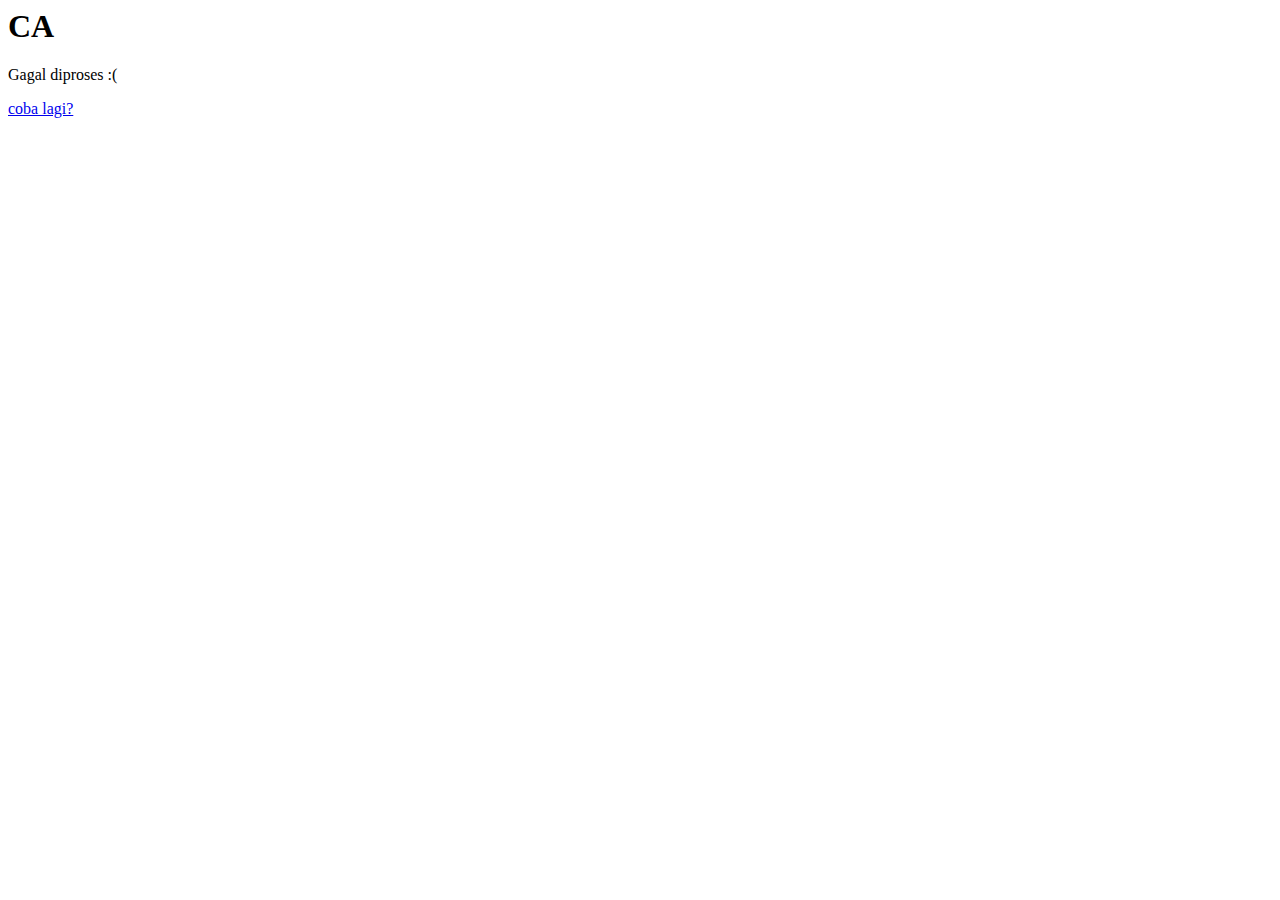
<file: gagal.html>
<html>
	<head>
		<title>request CA</title>
	</head>
	<body>
		<h1>CA</h1>
		
		<!-- content area -->
		<div>
			<p>Gagal diproses :(</p>
			<a href="request.html">coba lagi?</a>
		</div>

	</body>
</html>
</file>
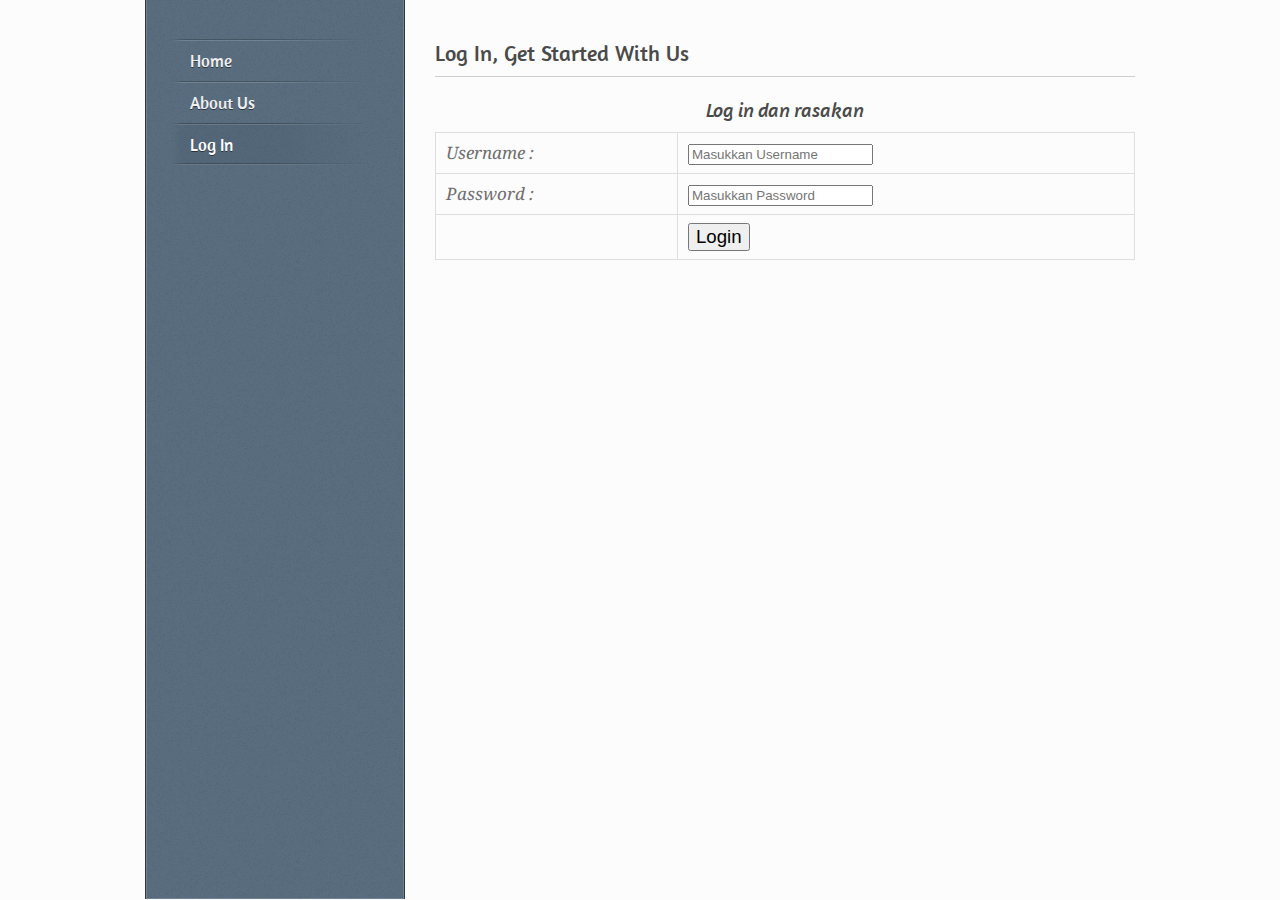
<file: login_view.html>
<!DOCTYPE HTML>
<html lang="en">
<head>
<title>Home</title>
<meta charset="UTF-8">
<link rel="shortcut icon" type="image/x-icon" href="style/images/favicon.png">
<link rel="stylesheet" type="text/css" href="style/css/style.css" media="all">
<link href='http://fonts.googleapis.com/css?family=Amaranth' rel='stylesheet' type='text/css'>
<link href='http://fonts.googleapis.com/css?family=Droid+Serif:400,400italic,700,700italic' rel='stylesheet' type='text/css'>
<!--[if IE 7]>
<link rel="stylesheet" type="text/css" href="style/css/ie7.css" media="all">
<![endif]-->
<!--[if IE 8]>
<link rel="stylesheet" type="text/css" href="style/css/ie8.css" media="all">
<![endif]-->
<!--[if IE 9]>
<link rel="stylesheet" type="text/css" href="style/css/ie9.css" media="all">
<![endif]-->
<script src="style/js/jquery-1.6.4.min.js"></script>
<script src="style/js/ddsmoothmenu.js"></script>
<script src="style/js/jquery.jcarousel.js"></script>
<script src="style/js/jquery.prettyPhoto.js"></script>
<script src="style/js/carousel.js"></script>
<script src="style/js/jquery.flexslider-min.js"></script>
<script src="style/js/jquery.masonry.min.js"></script>
<script src="style/js/jquery.slickforms.js"></script>
</head>
<body>
<div id="wrapper">
  <div id="sidebar">
      <div id="menu" class="menu-v">
      <ul>
        <li><a href="index.html">Home</a>
        </li>
        <li><a href="about_us.html">About Us</a>
        </li>
        <li><a href="login_view.html" class="active">Log In</a>
        </li>
      </ul>
    </div>
  </div>
  <div id="content">
    <h1 class="title">Log In, Get Started With Us</h1>
    <div class="line"></div>
    <div class="intro">
      <form action="login_act.php" method="post">
      <center><h2>Log in dan rasakan</h2></center>
        <table align="center">
          <tr>
            <td>Username :</td>
            <td><input type="text" name="username" placeholder="Masukkan Username" required /></td>
          </tr>
          <tr>
            <td>Password :</td>
            <td><input type="password" name="password" placeholder="Masukkan Password" required /></td>
          </tr>
          <tr>
            <td>&nbsp;</td>
            <td><a><input type="submit" name="login" value="Login" style="font-size: 14pt" /></a></td>
          </tr>
        </table>
      </form>
    </div>
  </div>
</div>
<div class="clear"></div>
<script src="style/js/scripts.js"></script>
<!--[if !IE]> -->
<script src="style/js/jquery.corner.js"></script>
<!-- <![endif]-->
</body>
</html>
</file>
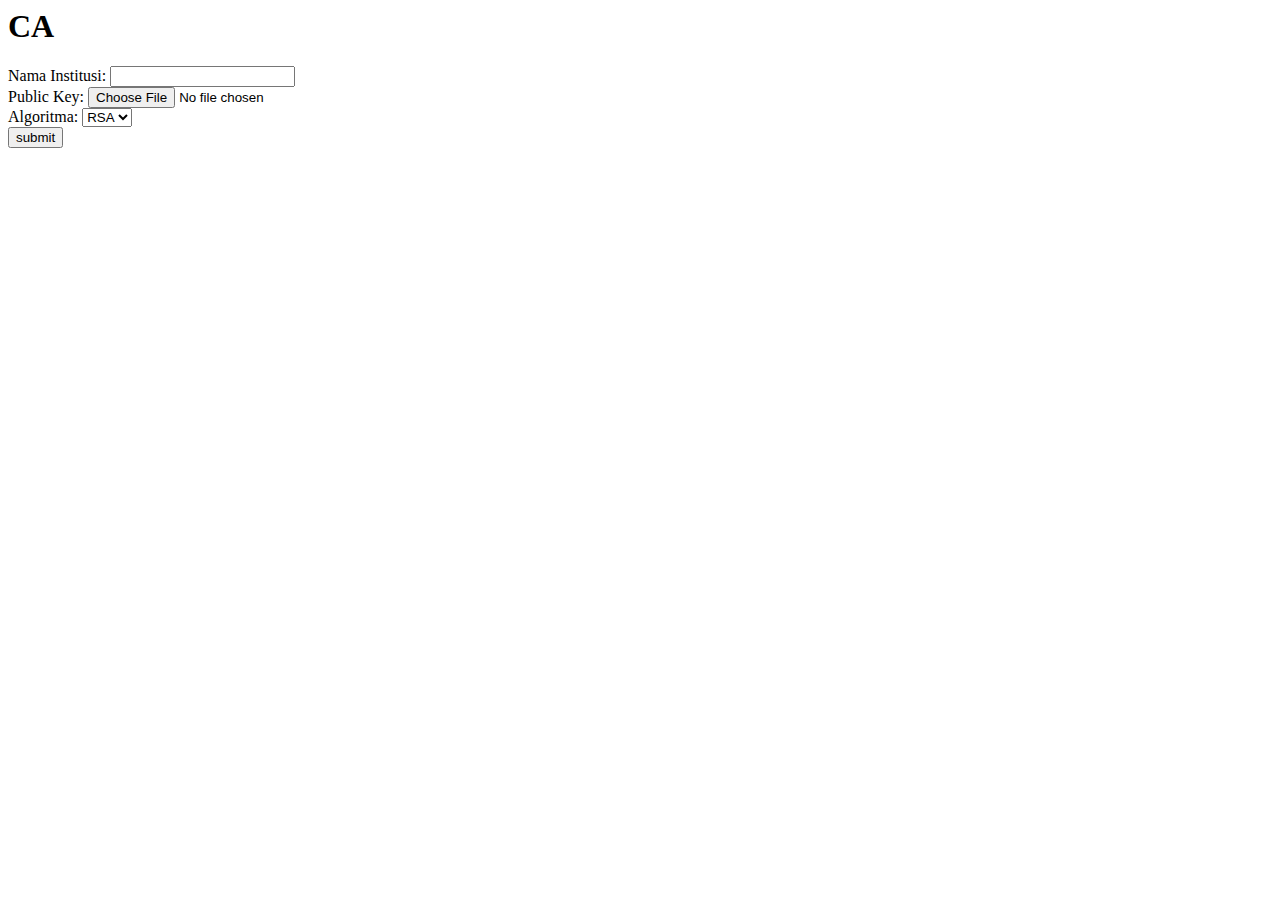
<file: request.html>
<html>
	<head>
		<title>request CA</title>
	</head>
	<body>
		<h1>CA</h1>
		
		<!-- content area -->
		<div>
			<form method="post" action="request.php" enctype="multipart/form-data">
				Nama Institusi: <input type="text" name="nama"><br>
				Public Key:	<input type="file" name="key" id="key"><br>
				Algoritma: <select name="algoritma">
					<option value="RSA" selected>RSA
					<option value="DSS">DSS
				</select><br>
				<button>submit</button>
			</form>
		</div>

	</body>
</html>
</file>
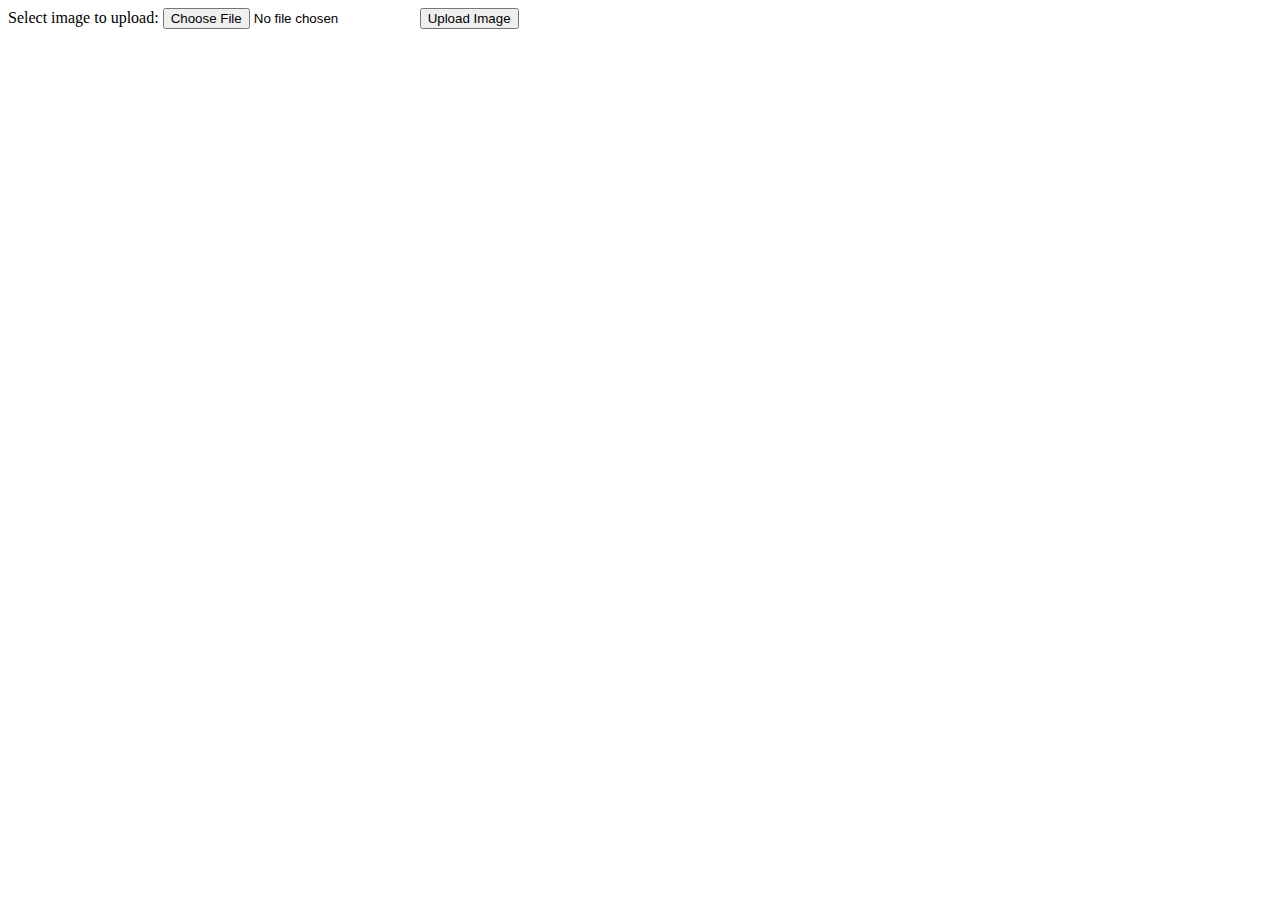
<file: upload.html>
<!DOCTYPE html>
<html>
<body>

<form action="upload.php" method="post" enctype="multipart/form-data">
    Select image to upload:
    <input type="file" name="fileToUpload" id="fileToUpload">
    <input type="submit" value="Upload Image" name="submit">
</form>

</body>
</html>
</file>
<file: style/css/style.css>
/*
Theme Name:  Caprice
Theme URI: http://elemisdesign.com/demos/caprice/
Author: elemis
Author URI: http://iki-bir.com
Version: 1.0
*/

/*-----------------------------------------------------------------------------------*/
/*	RESET
/*-----------------------------------------------------------------------------------*/

html, body, div, span, applet, object, iframe, h1, h2, h3, h4, h5, h6, p, blockquote, pre, a, acronym, address, big, cite, code, del, dfn, em, font, img, ins, kbd, q, s, samp, small, strike, strong, tt, var, b, u, i, center, dl, dt, dd, ol, ul, li, fieldset, form, label, legend {
	margin:0;
	padding:0;
	border:0;
	outline:0;
	font-size:100%;
	vertical-align:baseline;
	background:transparent
}
body {
	line-height:1
}
ol, ul {
	list-style:none
}
blockquote, q {
	quotes:none
}
blockquote:before, blockquote:after, q:before, q:after {
	content:'';
	content:none
}
:focus {
	outline:0
}
ins {
	text-decoration:none
}
del {
	text-decoration:line-through
}
table {
	border-collapse:collapse;
	border-spacing:0
}
.clear {
	clear:both;
	display:block;
	overflow:hidden;
	visibility:hidden;
	width:0;
	height:0
}
.clearfix:after {
	clear:both;
	content:' ';
	display:block;
	font-size:0;
	line-height:0;
	visibility:hidden;
	width:0;
	height:0
}
.clearfix {
	display:inline-block
}
* html .clearfix {
	height:1%
}
.clearfix {
	display:block
}
th, td {
	margin:0;
	padding:0
}
table {
	border-collapse:collapse;
	border-spacing:0
}
.clear {
	clear: both;
}
br {
	line-height: 10px;
}
input[type="submit"]::-moz-focus-inner, input[type="button"]::-moz-focus-inner {
 border : 0px;
}
input[type="submit"]:focus, input[type="button"]:focus {
	outline : none;
}

::selection {
        background: #ab4d63; /* Safari */
        color: #FFF;
        }
::-moz-selection {
        background: #ab4d63; /* Firefox */
        color: #FFF;
}

/*-----------------------------------------------------------------------------------*/
/*	GENERAL
/*-----------------------------------------------------------------------------------*/

html, body {
	height: 100%;
}

body {
	background-color: #FCFCFC;
	font-family:Arial, sans-serif;
	font-size: 13px;
	color: #585858;
}

p {
	line-height: 20px;
	margin-bottom: 20px;
}

a {
	color: #688dad;
	text-decoration: none;
}

a:hover {
	color: #ab4d63;
}

a.more {
	font-family: 'Droid Serif', serif;
	font-style: italic;
	font-size: 13px;
	
}

h1, h2, h3, h4, h5, h6 {
	font-family: 'Amaranth', sans-serif;
	color: #4a4a4a;
	font-weight: normal;
	margin: 0 0 10px 0;
}
h1 {
	font-size: 22px;
	line-height: 26px;
}
h2 {
	font-size: 20px;
	line-height: 24px;
}

h3 {
	font-size: 18px;
	line-height: 22px;
}
h4 {
	font-size: 16px;
	line-height: 20px;
}
h5 {
	font-size: 14px;
	line-height: 20px;
}
h6 {
	font-size: 12px;
	line-height: 18px;
}

h1.title {
	padding: 0;
}

img {
	display: block;
}

img.left {
	float: left;
	margin: 0 20px 20px 0;
}
img.right {
	float: right;
	margin: 0 0 20px 20px;
}

.frame {
	-webkit-box-shadow: inset 0px 0px 0px 1px rgba(255, 255, 255, 1);
	-moz-box-shadow: inset 0px 0px 0px 1px rgba(255, 255, 255, 1);
	box-shadow: inset 0px 0px 0px 1px rgba(255, 255, 255, 1);
	border: 1px solid #d5d5d5;
	background-color: #f5f5f5;
	padding: 10px;
}

.lite1 {
	color: #688dad;
	border-bottom: 1px dotted #688dad;
}

.lite2 {
	border-bottom: 1px dotted #688dad;
}

.frame iframe {
	display: block;
}

img.attachment {
	margin-bottom: 20px;
}

.center {
	text-align: center;
	display: block;
	margin: 0 auto;
}

h3 img {
	vertical-align: middle;
	padding-right: 10px;
	display: inline;
}

.line {
	background: transparent url(../images/line.png) repeat-x;
	height: 2px;
	padding: 20px 0 0 0;
	line-break: 0px;
}

.intro {
	font-family: 'Droid Serif', serif;
	font-style: italic;
	font-size: 17px;
	color: #585858;
	line-height: 24px;
	margin-bottom: 20px;
}

blockquote p {
	font-family: 'Droid Serif', serif;
	font-style: italic;
	font-size: 14px;
	color: #585858;
	line-height: 24px;
	margin-bottom: 20px;
	padding-left: 30px;
	background: transparent url(../images/quote.png) no-repeat left 7px;
}

ul {
	line-height: 20px;
	margin-bottom: 20px;
}
ul li {
	background: transparent url(../images/bullet.png) left 8px no-repeat;
	padding-left: 15px;
}
ol {
	list-style: decimal;
	list-style-position: inside;
	line-height: 20px;
}
ol li {
	padding: 0;
	margin: 0;
}

cite {
	font-family: 'Droid Serif', serif;
	font-style: italic;
	font-size: 12px;
	padding: 0;
	margin: 0;
}

a.button, 
.forms fieldset .btn-submit, 
#filtering-nav li a, 
ul.tabs li a, h2.trigger {
	text-align: center;
	background: #FFF url(../images/button.png) repeat-x left top;
	padding: 0 20px 0 20px;
	height: 26px;
	line-height: 26px;
	color: #4a4a4a;
	font-size: 13px;
	border: 1px solid #dbdbdb;
	display: inline-block;
	font-family: 'Amaranth', sans-serif;
	cursor: pointer;
	margin-bottom: 20px;
	-webkit-transition:all 200ms ease-in;
	-moz-transition:all 200ms ease-in;
}

a.button:hover, 
#filtering-nav li.active a, 
#filtering-nav li a:hover, 
#filtering-nav li a.active,  
ul.tabs li a:hover, 
ul.tabs li.active a, 
h2.trigger.active, h2.trigger:hover{
	color: #ab4d63;
}

a.button.blue {
	background-color: #718ca4;
	border: 1px solid #516577;
	color: #FFF;
}

a.button.brown {
	background-color: #a49571;
	border: 1px solid #877a5c;
	color: #FFF;
}

a.button.green {
	background-color: #71a487;
	border: 1px solid #578d6e;
	color: #FFF;
}

a.button.purple {
	background-color: #9471a4;
	border: 1px solid #7b558c;
	color: #FFF;
}

a.button.red {
	background-color: #cb4b4b;
	border: 1px solid #ba3d3d;
	color: #FFF;
}

a.button.blue:hover, 
a.button.brown:hover, 
a.button.green:hover,  
a.button.purple:hover,
a.button.red:hover {
	background-color: #797979;
	border: 1px solid #5c5c5c;
	color: #FFF;
}

.dropcap {
	display:block;
	float:left;
	font-size:45px;
	padding:0;
	margin: 0;
	margin:10px 8px 3px 0;
	font-family: 'Amaranth', sans-serif;
}
pre {
	margin: 5px 0px 40px 0px;
	padding: 0 10px 0px 10px;
	display: block;
	clear: both;
	background: url(../images/codebg.jpg) repeat;
	line-height: 20px;
	font-size: 12px;
	border: 1px solid #dbdbdb;
}

.download-box, .warning-box, .info-box, .note-box {
	clear:both;
	margin: 10px 0px;
	text-shadow: none;
	padding: 15px 15px 13px 15px;
	line-height: 17px;
}
.info-box {
	background:#c2ddf9;
	border:1px solid #80bbef;
	color:#4783b7;
}
.warning-box {
	background:#ffcccc;
	border:1px solid #ff9999;
	color:#c31b00;
}
.download-box {
	background:#d1f7b6;
	border:1px solid #8bca61;
	color:#5e9537;
}
.note-box {
	background:#fdebae;
	border:1px solid #e6c555;
	color:#9e660d;
}

.searchform input {
	background: transparent url(../images/search.png) no-repeat top right;
	width: 180px;
	padding: 4px 10px 6px;
	height: 21px;
	border: 0;
	font-family: 'Droid Serif', serif;
	font-style: italic;
	font-size: 11px;
	color: #f0f0f0;
	float: right;
}

#wrapper {
	width: 990px;
	margin: 0 auto;
	overflow: hidden;
}

#content {
	width: 700px;
	float: right;
	padding: 40px 0 20px 0;
}

#sidebar {
	width: 258px;
	background: #596d7f url(../images/noize.png) repeat 100% 0;
	-webkit-box-shadow: inset 0px 0px 0px 1px rgba(255, 255, 255, 0.15);
	-moz-box-shadow: inset 0px 0px 0px 1px rgba(255, 255, 255, 0.15);
	box-shadow: inset 0px 0px 0px 1px rgba(255, 255, 255, 0.15);
	border-left: 1px solid rgba(0, 0, 0, 0.50);
	border-right: 1px solid rgba(0, 0, 0, 0.50);
	float: left;
	position: fixed;
	margin-top: -1px;
	z-index: 100;
}

#blog #sidebar {
	position: relative;
}

#logo {
	text-align: left;
	padding: 40px 32px 0 32px;
}

#logo a {
	border: none;
}

#logo img {
	display: inline;
}

#sidebar ul.share {
	line-height: 1;
	text-align: left;
}

#sidebar ul.share li {
	background: none;
	padding: 0;
	display: inline-block;
	padding-right: 3px;
}

.sidebox {
	width: 200px;
	margin: 0 auto 50px auto;
}

.sidebox h3 {
	text-shadow: 0px 1px 0px rgba(0, 0, 0, 0.5);
	color: #f0f0f0;
}

.secondary .sidebox {
	margin: 0 auto 30px auto;
	width: 180px;
}

.secondary .sidebox h3 {
	color: #4a4a4a;
	text-shadow: none;
}

#footer {
	background: transparent url(../images/footer-line.png) repeat-x top center;
	overflow: hidden;
	padding: 20px 0 0 0;
	margin-top: 40px;
}

#footer-wrapper, .push {
	height: 250px;
}

.footer-box ul.popular-posts, .secondary .sidebox ul.popular-posts ul.popular-posts {
	overflow: hidden;
	padding-top: 5px;
}
.footer-box ul.popular-posts li, .secondary .sidebox ul.popular-posts li {
	clear: both;
	overflow: hidden;
	margin-top: 15px;
	background: none;
	padding: 15px 0 0 0;
	line-height: 17px;
	background: transparent url(../images/line.png) repeat-x center top;
}
.footer-box ul.popular-posts li:first-child, .secondary .sidebox ul.popular-posts li:first-child {
	margin: 0;
	padding: 0;
	background: none;
}
.footer-box ul.popular-posts li img, .secondary .sidebox ul.popular-posts li img {
	float: left;
	width: 50px;
	height: 50px;
	margin-right: 10px;
}
.footer-box ul.popular-posts li span, .secondary .sidebox ul.popular-posts li span {
	display: inline-block;
	font-size: 10px;
	font-family: 'Droid Serif', serif;
	font-style: italic;
}
.footer-box ul.popular-posts li h5, .secondary .sidebox ul.popular-posts li h5 {
	line-height: 1.1;
	margin-bottom: 5px;
}
.footer-box ul.popular-posts li h5 a, .secondary .sidebox ul.popular-posts li h5 a {
	color: #4a4a4a;
}
.footer-box ul.popular-posts li h5 a:hover, .secondary .sidebox ul.popular-posts li h5 a:hover {
	color: #ab4d63;
}
.footer-box ul.popular-posts li span a, .secondary .sidebox ul.popular-posts li span a {
	color: #585858;
}
.footer-box ul.popular-posts li span a:hover, .secondary .sidebox ul.popular-posts li span a:hover {
	color: #ab4d63;
}

/*-----------------------------------------------------------------------------------*/
/*	MENU
/*-----------------------------------------------------------------------------------*/

#menu {
	float: left;
	text-align: left;
	font-family: 'Amaranth', sans-serif;
	font-size: 17px;
	margin-top: 40px;
	margin-bottom: 50px;
	position: relative;
	z-index: 100;
	padding: 0 0 0 24px;
	text-shadow: 0px 1px 0px rgba(0, 0, 0, 0.5);
}

.menu-v ul{
	margin: 0;
	padding: 0;
	list-style-type: none;
	width: 200px;
	background: transparent url(../images/menu-line.png) no-repeat center bottom;
}
 
.menu-v ul li{
	position: relative;
	padding-right: 5px;
	background: transparent url(../images/menu-line.png) no-repeat center top;
	padding: 0;
}

.menu-v ul li a{
	display: block;
	color: white;
	text-decoration: none;
	padding: 12px 0 10px 20px;
	padding-right: 17px;
	background: transparent; 
	color: #f0f0f0;
	text-decoration: none;
	border: none;
}

.menu-v ul li a.active, .menu-v ul li a.selected, .menu-v ul li a:hover{
	text-decoration: none;
	background: transparent url(../images/menu-hover.png) repeat-y left top;
	color: #fff;
}

.menu-v ul li ul{
	position: absolute;
	width: 130px; 
	top: 0px;
	font-weight: normal;
	visibility: hidden;
	text-align: left;
	padding: 0 15px 0 15px;
	margin-left: 0;
	background: #596d7f url(../images/noize.png) repeat top center;
	-webkit-box-shadow: inset 0px 0px 0px 1px rgba(255, 255, 255, 0.10);
	-moz-box-shadow: inset 0px 0px 0px 1px rgba(255, 255, 255, 0.10);
	box-shadow: inset 0px 0px 0px 1px rgba(255, 255, 255, 0.10);
	border: 1px solid rgba(0, 0, 0, 0.30);
	font-size: 14px;
	line-height: 20px;
}

.menu-v ul li ul li{
	background: transparent url(../images/dropdown-line.png) repeat-x left top;
}

.menu-v ul li ul li:first-child {
	background: none;
	padding-bottom: 0;
}

.menu-v ul li ul li a{
	padding: 12px 0;
}

.menu-v ul li ul li a.active, .menu-v ul li ul li a.selected, .menu-v ul li ul li a:hover{
	background: none;
}


.menu-v ul li ul {
	
}

* html .menu-v ul li { float: left; height: 1%; }
* html .menu-v ul li a { height: 1%; }


/*-----------------------------------------------------------------------------------*/
/*	COLUMNS
/*-----------------------------------------------------------------------------------*/

.one-half {
	width:48%;
}
.one-third {
	width:30.66%;
}
.two-third {
	width:65.33%;
}
.one-fourth {
	width:22%;
}
.three-fourth {
	width:74%;
}
.one-fifth {
	width:16.8%;
}
.two-fifth {
	width:37.6%;
}
.three-fifth {
	width:58.4%;
}
.four-fifth {
	width:67.2%;
}
.one-sixth {
	width:13.33%;
}
.five-sixth {
	width:82.67%;
}
.one-half, .one-third, .two-third, .three-fourth, .one-fourth, .one-fifth, .two-fifth, .three-fifth, .four-fifth, .one-sixth, .five-sixth {
	position:relative;
	margin-right:4%;
	float:left;
}
.last {
	margin-right:0 !important;
	clear:right;
}

/*-----------------------------------------------------------------------------------*/
/*	SLIDER
/*-----------------------------------------------------------------------------------*/

#slider {
	margin-bottom: 20px;
}

.flex-container a:active, .flexslider a:active {
	outline: none;
}
.slides, .flex-control-nav, .flex-direction-nav {
	margin: 0;
	padding: 0;
	list-style: none;
}

.flexslider {
	width: 700px;
	height: 380px;
	margin: 0 auto;
	padding: 0;
	position: relative;
}
.flexslider .slides > li {
	display: none;
}
.flexslider .slides img {
	width: 700px;
	height: auto;
	display: block;
}
.flex-pauseplay span {
	text-transform: capitalize;
}
.slides:after {
	content: ".";
	display: block;
	clear: both;
	visibility: hidden;
	line-height: 0;
	height: 0;
}
html[xmlns] .slides {
	display: block;
}
* html .slides {
	height: 1%;
}
.no-js .slides > li:first-child {
	display: block;
}

.flexslider .slides {
	zoom: 1;
}
.flexslider .slides > li {
	position: relative;
	background: none;
	padding: 0;
}
.flex-container {
	zoom: 1;
	position: relative;
}
.flex-caption {
	background:none;
	zoom: 1;
}
.flex-caption {
	width: 700px;
	padding: 8px 10px;
	position: absolute;
	left: 0;
	bottom: 0;
	background-color:#FFF;
	opacity: .8;
	filter: progid:DXImageTransform.Microsoft.Alpha(Opacity=80);
	-MS-filter: "progid:DXImageTransform.Microsoft.Alpha(Opacity=80)";
	color: #2f2f2f;
	font-size: 13px;
	line-height: 18px;
}
/* Direction Nav */
.flex-direction-nav li a {
	width: 25px;
	height: 25px;
	display: block;
	background: url(../images/slider-controls.png) no-repeat 0 0;
	position: absolute;
	top: 50%;
	margin-top: -12px;
	cursor: pointer;
	text-indent: -9999px;
	opacity: 0; filter:alpha(opacity=0);
	z-index: 100;
}
.flex-direction-nav li .flex-next {
	background-position: top right;
	right: 10px;
}
.flex-direction-nav li .flex-prev {
	left: 10px;
}
.flex-direction-nav li .disabled {
	opacity: .5;
	filter:alpha(opacity=50);
	cursor: default;
}
.flexslider:hover .flex-direction-nav li a, .flexslider:hover .flex-control-nav li a { opacity: 1; filter:alpha(opacity=100); }
/* Control Nav */
.flex-control-nav {
	position: absolute;
	bottom: 10px;
	right: 15px;
	z-index: 100;
}
.flex-control-nav li {
	margin: 0 0 0 3px;
	display: inline-block;
	zoom: 1;
	*display: inline;
}
.flex-control-nav li:first-child {
	margin: 0;
}
.flex-control-nav li a {
	width: 12px;
	height: 12px;
	display: block;
	background: url(../images/slider-navi.png) no-repeat 0 0;
	cursor: pointer;
	text-indent: 99999px;
}
.flex-control-nav li a.flex-active {
	background-position: 0 -12px;
	cursor: default;
}

/*-----------------------------------------------------------------------------------*/
/*	CAROUSEL
/*-----------------------------------------------------------------------------------*/
.carousel {
	padding-top: 5px;
	margin-bottom: 20px;
}
.carousel ul li {
	background: none;
	width: 160px;
	margin-right: 20px;
	padding: 0;
}
.jcarousel-direction-rtl {
	direction: rtl;
}
.carousel .jcarousel-container {
	display: block;
	overflow: hidden;
}
.carousel .jcarousel-item {
	width: 160px;
	height: 120px;
	
}
.carousel .jcarousel-item img {
	width: 160px;
}
.carousel .jcarousel-container {
	display: block;
	overflow: hidden;
	height: 120px;
}
.carousel .jcarousel-clip-horizontal {
	width:  700px;
	height: 120px;
	overflow: hidden;
	display: block;
}
.carousel .jcarousel-item {
	width: 160px;
	height: 120px;
}
#carousel-scroll {
	float: right;
	margin-top: -42px;
	width: 60px;
}

#prev {
	float: left;
	background: #fff url(../images/controls.png) no-repeat left top;
	display: block;
  	cursor: pointer;
  	width:23px;
  	height:23px;
  	border: 1px solid #dbdbdb;	
}
#next {
	float: right;
	margin-left: 5px;
	background: #fff url(../images/controls.png) no-repeat right top;
	display: block;
  	cursor: pointer;
  	width:23px;
  	height:23px;
	border: 1px solid #dbdbdb;
}
#prev:hover {
	background-position: bottom left;
}
#next:hover {
	background-position: bottom right;
}

/*-----------------------------------------------------------------------------------*/
/*	BLOG
/*-----------------------------------------------------------------------------------*/

.post {
	position: relative;
  	margin-bottom: 30px;
  	padding-bottom: 10px;
  	background: transparent url(../images/line.png) repeat-x bottom;
  	overflow: hidden;
}

.primary {
	width: 470px;
	float: left;
	padding-right: 25px;
	background: transparent url(../images/line-v.png) repeat-y right;
}

.secondary {
	width: 180px;
	float: right;
	padding-left: 24px;
}

.secondary. sidebox {
	width: 190px;
}

.secondary:after {
	content: '';
	display: block;
	height: 0;
	clear: both;
	visibility: hidden;
}

.info {
	margin: 20px 0;
	overflow: hidden;
}

h3.title {
	margin: 0 0 9px 0;
}

h3.title a {
	color: #4a4a4a;
}


h3.title a:hover {
	color: #ab4d63;
}

.date {
     background-color: #eeeeee;
     height: 50px;
     width: 50px;
     float: left;
     padding-left: 1px;
     margin-right: 15px;
     text-align: center;
     font-family: 'Amaranth', sans-serif;
     color: #6d6d6d;
     font-style: italic;
}

.date .day {
	font-size: 20px;
	padding-top: 8px;
}

.date .month {
	font-size: 14px;
	text-transform: uppercase;
	margin-top: -2px;
}

.meta {
     float: right;
     width: 630px;
}

.primary .meta {
	width: 400px;
}

.meta a {
	color: #575757;
	line-height: 1;
}

.meta .comments {
	background: transparent url(../images/icon-comment.png) no-repeat left top;
	float: left;
	margin-right: 20px;
	padding-left: 20px;
	font-style: italic;
	font-family: 'Droid Serif', serif;
	font-size: 11px;
}

.meta .comments a:hover {
	color: #ab4d63;
}

.meta .tags {
	background: transparent url(../images/icon-cat.png) no-repeat left top;
	padding-left: 20px;
	float: left;
	font-family: 'Droid Serif', serif;
	padding-bottom: 2px;
}
.meta .tags a {
	padding: 0;
	background: none;
	float: left;
	padding-right: 5px;
	color: #575757;
	font-style: italic;
	line-height: 1;
	font-size: 11px;
}

.meta .tags a:hover {
	color: #ab4d63;
}

.page-navi ul {
	list-style: none;
}
.page-navi ul li {
	display: inline;
	background: none;
	padding: 0;
}
.page-navi ul li a {
	display: inline-block;
	font-style: normal;
	line-height: 1;
	text-align: center;
	width: 23px;
	height: 18px;
	padding-top: 5px;
	margin-right: 7px;
	border: 1px solid #dbdbdb;
	background: transparent url(../images/page-navi.png) no-repeat left top;
	color: #585858;
	font-family: 'Amaranth', sans-serif;
}
.page-navi ul li a:hover, .page-navi ul li a.current {
	color: #ab4d63;
}

/*-----------------------------------------------------------------------------------*/
/*	FORMS
/*-----------------------------------------------------------------------------------*/

.form-container {
	position: relative;
	width: 700px;
}
.form-container .loading {
	position: absolute;
	top: 0;
	left: 0;
	width: 400px;
	height: 400px;
}
.form-container .loading span {
}
.form-container .response {
	display: none;
	margin: 0px 0 0 100px;
	background:#d1f7b6;
	border:1px solid #8bca61;
	color:#5e9537;
	clear:both;
	text-shadow: none;
	padding: 15px 15px 13px 15px;
	line-height: 17px;
	width: 370px;
}
.forms {
}
.forms fieldset {
	font-family: Arial, Helvetica, sans-serif;
}
.forms ol {
	list-style: none;
}
/* form rows */
.forms li.form-row {
	margin-bottom: 20px;
}
.forms li.text-input-row {
}
.forms li.text-area-row {
}
.forms li.checkbox-row {
}
.forms li.radio-row {
}
.forms li.select-row {
}
.forms li.button-row {
}
.forms li.hidden-row {
	display: none;
}
/* form input fields */

.forms fieldset .text-input {
	color: #585858;
	width: 578px;
	height: 20px;
	padding: 5px 10px;
	font-size: 13px;
	background-color: #f2f2f2;
	border: 1px solid #dbdbdb;
	font-family: Arial, Helvetica, sans-serif;
}

.forms fieldset .text-area {
	color: #585858;
	width: 578px;
	height: 200px;
	padding: 5px 10px;
	font-size: 13px;
	display: block;
	background-color: #f2f2f2;
	border: 1px solid #dbdbdb;
	font-family: Arial, Helvetica, sans-serif;
	resize: none;
}

.forms fieldset .text-input:focus, .forms fieldset .text-area:focus {
	background-color: #f8f8f8;
}

.forms fieldset .radio {
}
.forms fieldset .checkbox {
}
.forms fieldset .select {
}
.forms fieldset .btn-submit {
	margin-left: 100px;
}

.forms li.error input, .forms li.error textarea {

}
.forms span.error {
	display: block;
	margin-left: 100px;
	color: #c43131;
}
.forms .button-row span.error {
	padding: 0;
	display: none;
}
.forms li.focus {
}
.forms label {
	display: block;
	float: left;
	width: 100px;
	padding-top: 8px;
	font-size: 13px;
	clear: both;
}

.form-container:after {
	content: '';
	display: block;
	height: 0;
	clear: both;
	visibility: hidden;
}

/*-----------------------------------------------------------------------------------*/
/*	PORTFOLIO MASONRY
/*-----------------------------------------------------------------------------------*/

.items {
	width: 760px;
	overflow: hidden;
	margin-bottom: -35px;
	
}
.box {
	padding: 0;
	float: left;
}

.box h4 {
	padding:13px 0 5px 0;
	margin: 0;
}
.box h4 a {
	color: #4a4a4a;
}
.box h4 a:hover {
	color: #ab4d63;
}
.box p {
	padding: 0;
	margin: 0;
}

.col1 h4 {
	padding:0 0 5px 0;
	margin: 0;
}
.col1 p {
	margin-bottom: 15px;
}

.col1 {
	width: 700px;
	margin: 0 0 40px 0;	
	clear: both;
}

.col1 img {
	width: 455px;
}
.col2 {
	width: 335px;
	margin: 0 30px 40px 0;	
}
.col2 img {
	width: 335px;
}
.col3 {
	width: 220px;
	margin: 0 20px 40px 0;	
}
.col3 img {
	width: 220px;
}
.col4 {
	width: 160px;
	margin: 0 20px 40px 0;	
}
.flickr .col4, .dribbble .col4 {
	margin: 0 20px 20px 0;	
}
.col4 img {
	width: 160px;
}

#filtering-nav {
	letter-spacing: normal;
	margin: 0 0 20px 0;
	padding: 10px 0 9px 0;
}
#filtering-nav li {
	padding: 0;
	background: none;
	float: left;
	margin-right: 10px;
	font-family: 'Amaranth', sans-serif;
}

#filtering-nav li.show {
	padding: 5px 0 0 0;
	text-transform: uppercase;
}

#filtering-nav li a {
	margin: 0;
	
}
#filtering-nav li.active a {
	
}
.items:after, #filtering-nav:after {
	content: '';
	display: block;
	height: 0;
	clear: both;
	visibility: hidden;
}
#portfolio .items {
	opacity: 0;
}

.left-side {
	width: 455px;
	float: left;
	clear: both;
}

.right-side {
	width: 220px;
	float: right;
}

#page-loading {
	width: 700px;
	padding-bottom: 10px;
	overflow: hidden;
	margin:0 auto;
	text-align: center;
}

/*-----------------------------------------------------------------------------------*/
/*	PORTFOLIO HOVER
/*-----------------------------------------------------------------------------------*/

.items .box a, .items .left-side a, .carousel ul li a {
	display: block;
	position: relative;
}

.items .box a.button {
	display: inline-block;
}

.items .box a img, .items .left-side a img, .carousel ul li a img {
	display: block;
	position: relative;
}
.zoom, .play, .details {
	position: absolute;
	background: transparent url(../images/icon-enlarge.png) no-repeat center center;
}
.play {
	background-image: url(../images/icon-play.png);
}

.details {
	background-image: url(../images/icon-link.png);
}

.box a span, .items .left-side a span, .carousel ul li a span {
	display: none;
	height: 100%;
	position: absolute;
	text-align: center;
	text-decoration: none;
	width: 100%;
	z-index: 100;
}
.overlay {
	background-color: rgba(0, 0, 0, 0.33);
}

/*-----------------------------------------------------------------------------------*/
/*	TESTIMONIALS
/*-----------------------------------------------------------------------------------*/
ul.testimonials { list-style: none; width: 700px; position: relative;}
ul.testimonials li { padding:0; background: none; background-color: #f2f2f2; padding: 10px; margin-bottom: 20px;}  
ul.testimonials blockquote { list-style: none; margin: 0;}   
ul.testimonials blockquote p { margin: 0 0 10px 0;}   
ul.testimonials cite { margin-left: 25px;}  

/*-----------------------------------------------------------------------------------*/
/*	TOGGLE
/*-----------------------------------------------------------------------------------*/

.toggle {
	width: 100%;
	padding-bottom: 20px;
	clear:both;
}
.toggle-wrapper {
	padding-bottom:5px;
}
h2.trigger {
	width: 660px;
	clear:both;
	font-size: 15px;
	margin:0px;
	display: block;
	cursor: pointer;
	text-align: left;
}
.togglebox {
	width:700px;
	height: auto;
	overflow: hidden;
	margin: 10px 0;
	border: 1px solid #dedede;
}
.togglebox div {
	padding: 20px 20px 0 20px;
}
/*-----------------------------------------------------------------------------------*/
/*	TABS
/*-----------------------------------------------------------------------------------*/

ul.tabs {
	margin: 0;
	padding: 0;
	float: left;
	list-style: none;
	width: 100%;
	color: #4d4d4d;
}
ul.tabs li {
	float: left;
	position: relative;
	list-style: none;
	margin-right: 10px;
	background: none;
	padding: 0;
}
ul.tabs li a {
	float: left;
	margin: 0;
}
.tab_container {
	border-top: none;
	clear: both;
	float: left;
	width: 99%;
	border: 1px solid #dedede;
	margin-top: 10px;
}
.tab_content {
	padding: 20px 20px 0px 20px;
}
.tabbed-content {
	width: 100%;
	overflow: hidden;
	margin-bottom: 20px;
}
/*-----------------------------------------------------------------------------------*/
/*	TABLE
/*-----------------------------------------------------------------------------------*/

table {
	width: 100%;
	border-collapse: collapse;
	margin-bottom: 20px;
	color: #6e6e6e;
	border-bottom:1px solid #dedede;
}
table td {
	padding: 8px 10px;
	border-right:1px solid #dedede;
}
table td:hover {
	background-color: #f2f2f2;
}
table th h4 {
	margin:0;
}
table th {
	padding: 10px;
	text-align: left;
	border-right:1px solid #dedede;
	font-weight: normal;
}
table td.center {
	text-align: center;
}
table td.last {
	background: none;
}
table th.center {
	text-align: center;
}
table th.last {
	background: none;
}
table tr {
	border-left:1px solid #dedede;
	border-top:1px solid #dedede;
}
table tr.caption {
	border-left:1px solid #dedede;
}
table.price td {
	text-align: center;
}
table.price td.left {
	text-align: left;
	font-weight: bold;
}
table.price td.right {
	text-align: right;
	font-weight: bold;
}
table.price td h4 {
	margin:0;
}
table.price td h4 span {
	display: block;
	font-size: 14px;
	font-style: normal;
	color: #6e6e6e;
}
table.price td h4 sup {
	padding-left: 3px;
	line-height: 18px;
	font-style: normal;
}
.check-icon {
	background: transparent url(../images/check-table.png) no-repeat center left;
	width: 12px;
	height: 10px;
}
.cross {
	background: transparent url(../images/cross.png) no-repeat center left;
	width: 10px;
	height: 10px;
}
table .check-icon {
	display: inline-block;
	text-align: center;
}
table span.cross {
	display: inline-block;
	text-align: center;
}

/*--- team ---*/
.team{
	background: #F5F5F5;
}
div.team-member {
	text-align: center;
	margin-bottom:7%;
}
.team-member ul li {
	display: inline-block;
	width: 25%;
	margin-right: 2%;
}
.team-member ul li:nth-child(3){
	margin-right:0;
}
.view1 {
	float: left;
	overflow: hidden;
	position: relative;
	text-align: center;
	-webkit-box-shadow: 0px 0px 2px #BEBEBE;
	-moz-box-shadow: 0px 0px 2px #BEBEBE;
	box-shadow: 0px 0px 2px #BEBEBE;
	background: #fff;
	cursor: pointer;
	background-size: 100% 100%;
	height: 280px;
}
.view1 .mask1, .view1 .content {
	width: 80%;
	height: 255px;
	position: absolute;
	overflow: hidden;
	top: 0;
	margin: 10% 10%;
	left: 0;
}
.view1 h2 {
	font-family: 'Raleway', sans-serif;
	text-transform: uppercase;
	color: #fff;
	text-align: left;
	position: relative;
	font-size: 16px;
	padding: 10px 10px 0px;
	margin: 24% 0 -10px 0;
}
#portfolio > div > div> div > div > a {
	font-size: 0.82355em;
}
.view1 a.info {
   color:#999898;
   padding: 2px 0;
}
.view1 a.info:hover {
  color:#fff;
}
.view-fourth1 .mask1 .border1 {
width: 80%;
	height: 255px;
	position: absolute;
	overflow: hidden;
	top: 0;
	margin: 10% 10%;
	left: 0;
}

.view-fourth1 span {
	text-align: center;
	padding: 0px 28px;
	border-bottom: 3px solid #fff;
}
.team-member ul li:hover p{
	border: 2px solid #7C4F34;
}
.team-member ul li p a {
	font-family: 'Raleway', sans-serif;
   font-size:1.4em;
   color:#333;
   text-decoration:none;
  text-align: center;
}
.team-member ul li p a label{
	font-family: 'Raleway', sans-serif;
   font-size:0.7755em;
   color:#333;
}
</file>
<file: style/css/ie7.css>
.menu-v ul li ul{
	border: 1px solid #4e5c68;
}

#sidebar ul.share li {
	display: inline;
}

.pricing .featured {
    top: -1px;
}

.interval {
	padding-top: 10px;
}

#filtering-nav {
	overflow: hidden;
}

.follow-me {
	display: none;
}
</file>
<file: style/css/ie8.css>
.menu-v ul li ul{
	border: 1px solid #4e5c68;
}

.searchform input {
	padding: 9px 10px 6px;
	height: 16px;
}
</file>
<file: style/css/ie9.css>
.date {
-webkit-border-radius: 75px;
-moz-border-radius: 75px;
border-radius: 75px; 
}

.carousel ul li img, #prev, #next, .jquery-slider-slide img, .col4 img, .items img, ul.popular-posts li img, .sidebox ul.popular-posts li img, .post img, a.button, .forms fieldset .btn-submit, #filtering-nav li a, .page-navi ul li a, .map iframe, .text-input, .text-area, .form-container .response, .overlay, ul#button_quotes button, ul.tabs li a, .tab_container, h2.trigger, .togglebox, pre, .download-box, .warning-box, .info-box, .note-box, .round, .jta-tweet-list-controls-button {
-webkit-border-radius: 3px;
-moz-border-radius: 3px;
border-radius: 3px;
}
</file>
